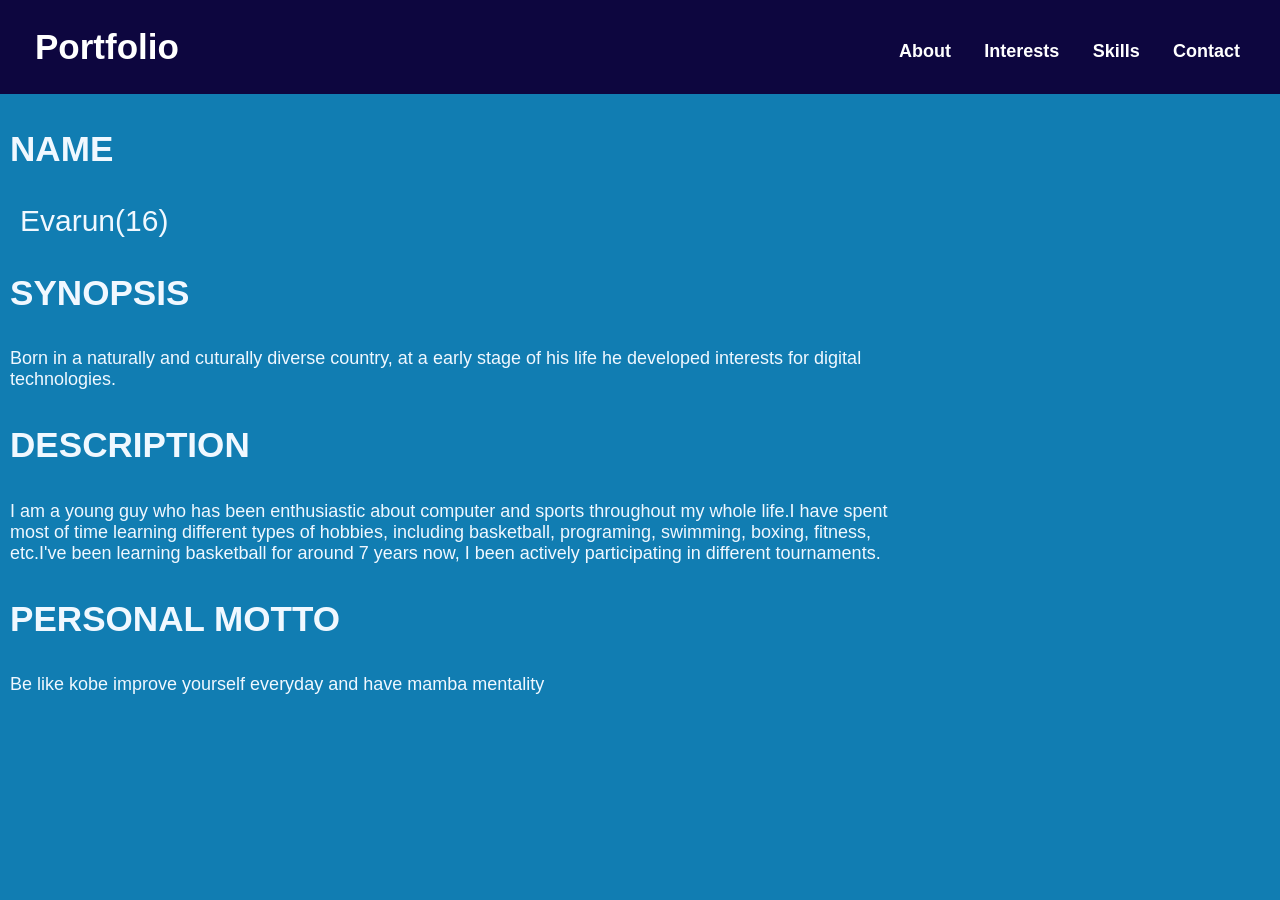
<file: index.html>
<!DOCTYPE html>
<html lang="en">
<head>
    <meta charset="UTF-8">
    <meta name="viewport" content="width=device-width, initial-scale=1.0">
    <title>Evarun's Portfolio</title>
    <link rel="stylesheet" href="style.css">
    <style>
        div{
            color: aliceblue;
            font-size: 30px;
            font: bold;
            font-family: "Roboto", sans-serif;
            padding-left: 10px ;
        }
        .container {
            display: flex;
            align-items: center;
            gap: 20px;         
        }
        a{
            text-decoration: none;
            color: aqua;
            font-size: x-large;
        }
        a:hover{
            text-decoration: underline;
            color: red;
        }
    </style>
</head>
<body>
    <nav class="navbar">
		<div class="navdiv">
			<div class="logo">Portfolio</div>
			<ul>
				<li><a href="index.html">About</a></li>
				<li><a href="interests.html">Interests</a></li>
                <li><a href="skill.html">Skills</a></li>
				<li><a href="contact.html">Contact</a></li>
			</ul>
		</div>
	</nav>
    <div>
        <h3><u>NAME</u></h3>
        <p style="color: aliceblue;font-size:xx-large;">
        <div class="container">Evarun(16)</div>
        </p>
        <h3><u>SYNOPSIS</u></h3>
        <p>Born in a naturally and cuturally diverse country, at a early stage of his life he developed interests for digital technologies.</p>
        <h3><u>DESCRIPTION</u></h3>
        <p>
            I am a young guy who has been enthusiastic about computer and sports throughout my whole life.I have spent most of time learning different types of hobbies, including basketball, programing, swimming, boxing, fitness, etc.I've been learning basketball for around 7 years now, I been actively participating in different tournaments.        </p>
        <h3><u>PERSONAL MOTTO</u></h3>
        <p>Be like kobe improve yourself everyday and have mamba mentality</p>
    </div>
</body>
</html>
</file>
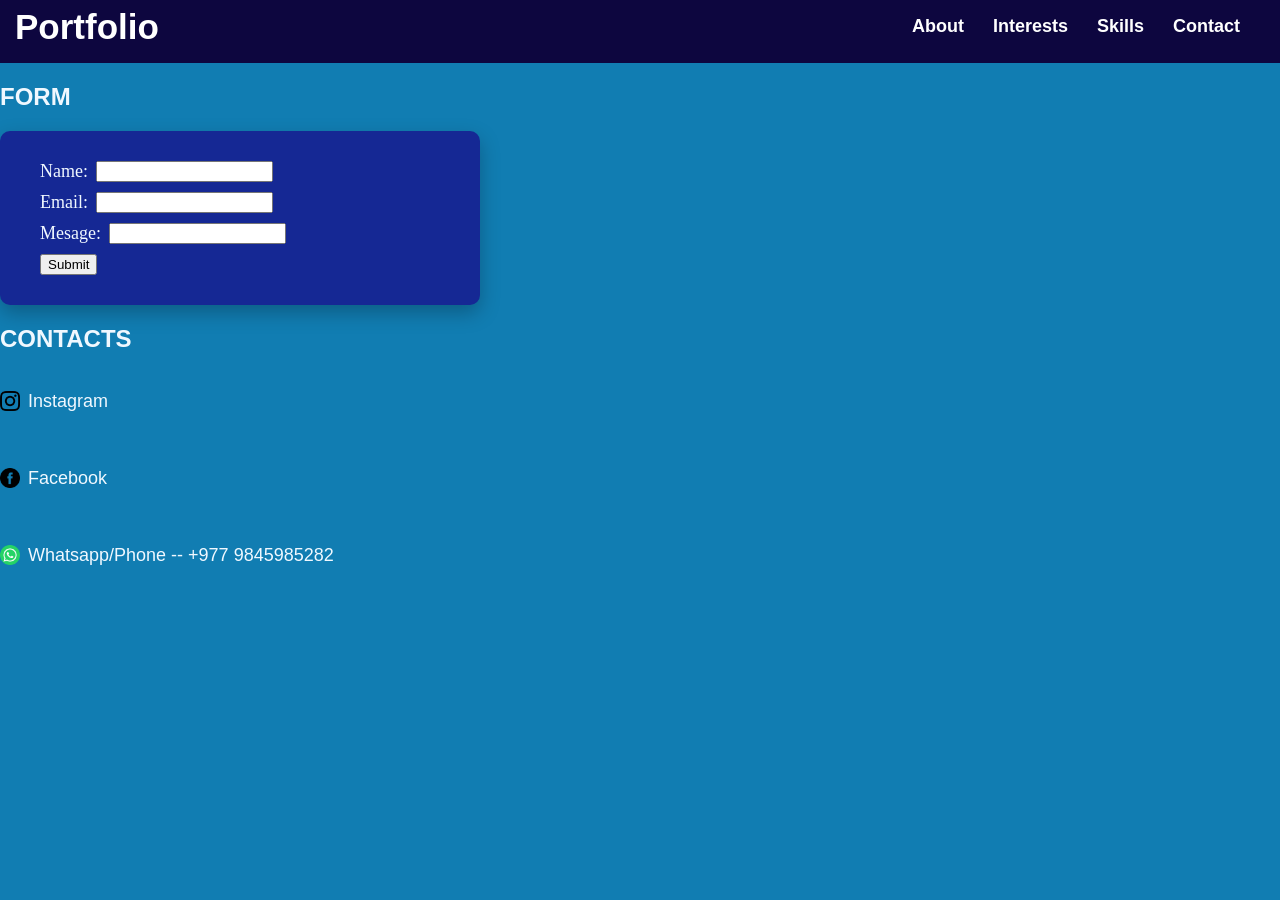
<file: contact.html>
<!DOCTYPE html>
<html lang="en">
<head>
    <meta charset="UTF-8">
    <meta name="viewport" content="width=device-width, initial-scale=1.0">
    <title>Socials</title>
    <link rel="stylesheet" href="style.css">
    <style>
        div{
            display: flex;
            align-items: center;   
            gap: 8px;            
            margin-bottom: 10px;
            text-decoration: none;
            color:aliceblue;

        }
          .form-container {
            background-color:#152894;       
            padding: 30px 40px;           
            border-radius: 10px;           
            box-shadow: 0 8px 20px rgba(0,0,0,0.25); 
            max-width: 400px;
            width: 100%;
        }
        label{
            font-size: large;
        }
        a{
            display: flex;
            align-items: center;   
            gap: 8px;            
            margin-bottom: 10px;
            text-decoration: none;
            color:aliceblue;
        }
    </style>
</head>
<body>
    <nav class="navbar">
		<div class="navdiv">
			<div class="logo">Portfolio</div>
			<ul>
				<li><a href="index.html">About</a></li>
				<li><a href="interests.html">Interests</a></li>
                <li><a href="skill.html">Skills</a></li>
				<li><a href="contact.html">Contact</a></li>
			</ul>
		</div>
	</nav>
    <h2>FORM</h2>
    <form action="submit" class="form-container">
       <div> <label for="Name">Name: </label> <input type="text"></div>
       <div><label for="Email">Email: </label><input type="text"></div>
       <div><label for="Message">Mesage:</label><input type="text"></div>
       <button type="submit">Submit</button>
    </form>
    <h2>CONTACTS</h2>
    <div><a href="https://www.instagram.com/evarun_05?igsh=MXI1NG94ZnJ1ZnIyZg==" ><img src="instagram.png" alt="instagram" height="20" width="20"><p>Instagram</p></a></div>
    <div><a href="https://www.facebook.com/share/1KZvbYN6YW/"><img src="facebook.png" alt="facebook" height="20" width="20"><p>Facebook</p></a></div>
    <div><img src="Whatsapp.png" alt="Whatsapp" height="20" width="20"><p>Whatsapp/Phone --  +977 9845985282</p></div>
    
</html>
</file>
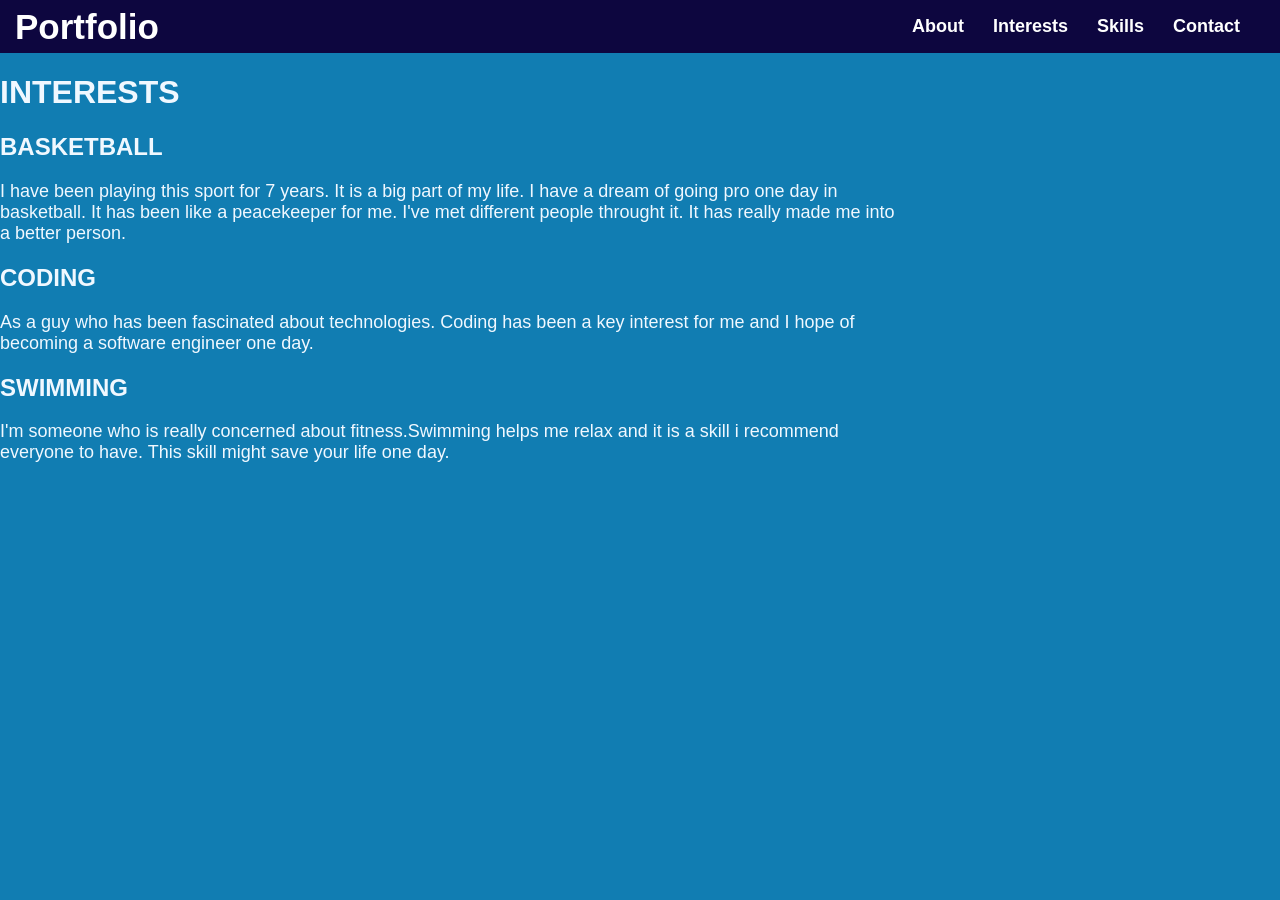
<file: interests.html>
<!DOCTYPE html>
<html lang="en">
<head>
    <meta charset="UTF-8">
    <meta name="viewport" content="width=device-width, initial-scale=1.0">
    <title>Interests</title>
    <link rel="stylesheet" href="style.css">
</head>
<body>
    <nav class="navbar">
		<div class="navdiv">
			<div class="logo">Portfolio</div>
			<ul>
				<li><a href="index.html">About</a></li>
				<li><a href="interests.html">Interests</a></li>
                <li><a href="skill.html">Skills</a></li>
				<li><a href="contact.html">Contact</a></li>
			</ul>
		</div>
	</nav>
    <H1>INTERESTS</H1>
    <H2><u>BASKETBALL</u></H2>
    <p>
        I have been playing this sport for 7 years. It is a big part of my life. I have a dream of going pro one day in basketball. It has been like a peacekeeper for me. I've met different people throught it. It has really made me into a better person.
    </p>
     <H2><u>CODING</u></H2>
    <p>
    As a guy who has been fascinated about technologies. Coding has been a key interest for me and I hope of becoming a software engineer one day.
    </p>
     <H2><u>SWIMMING</u></H2>
    <p>
    I'm someone who is really concerned about fitness.Swimming helps me relax and it is a skill i recommend everyone to have. This skill might save your life one day.
    </p>
</body>
</html>
</file>
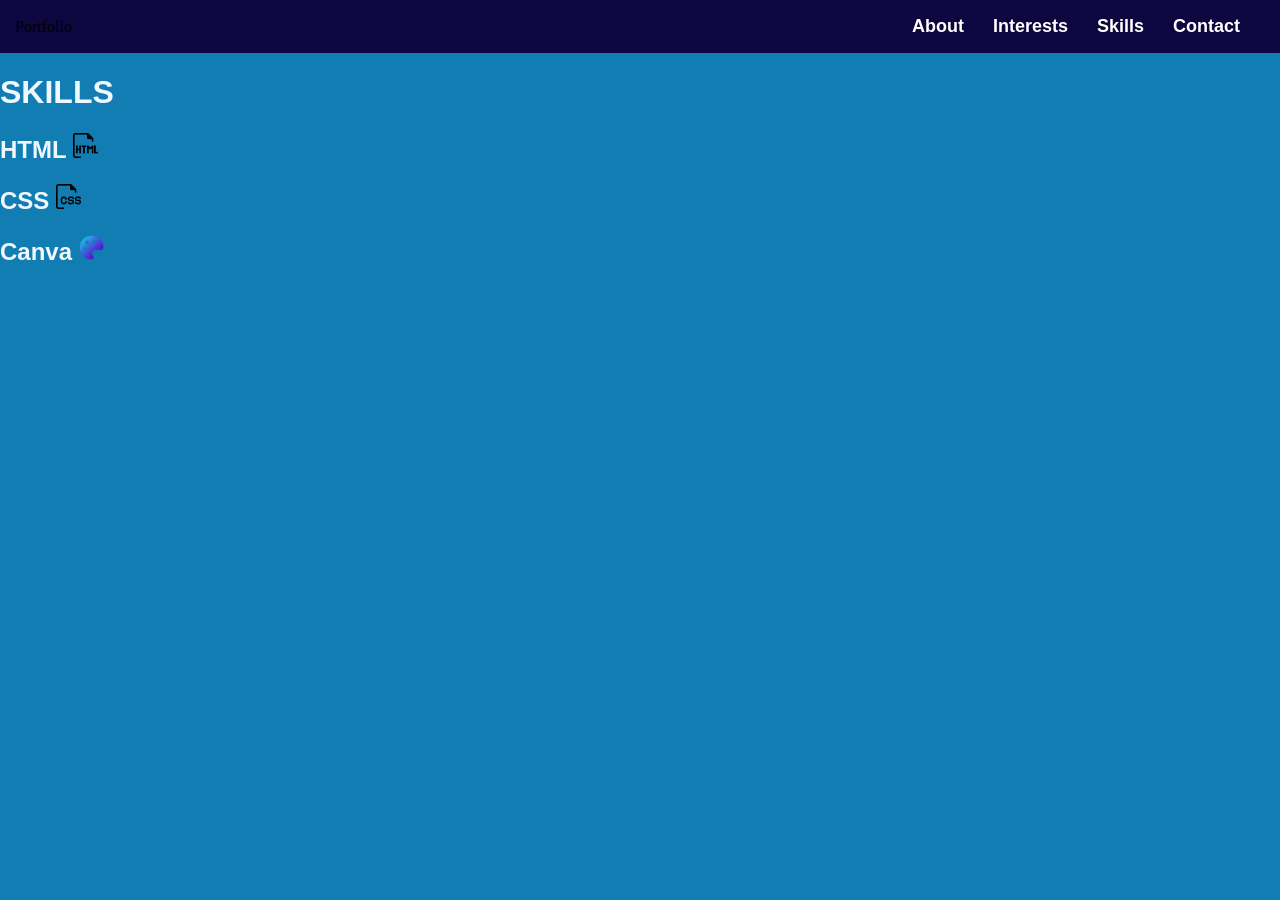
<file: skill.html>
<!DOCTYPE html>
<html lang="en">
<head>
    <meta charset="UTF-8">
    <meta name="viewport" content="width=device-width, initial-scale=1.0">
    <title>Skills</title>
    <link rel="stylesheet" href="style.css">
</head>
<body>
    <nav class="navbar">
		<div class="navdiv">
			<div>Portfolio</div>
			<ul>
				<li><a href="index.html">About</a></li>
				<li><a href="interests.html">Interests</a></li>
                <li><a href="skill.html">Skills</a></li>
				<li><a href="contact.html">Contact</a></li>
			</ul>
		</div>
	</nav>
    <h1>SKILLS</h1>
    <div><h2>HTML <img src="HTML.png" alt="html" height="25" width="25"></h2></div>
    <div><h2>CSS <img src="CSS.png" alt="CSS" height="25" width="25"></h2></div>
    <div><h2>Canva <img src="Canva.png" alt="Canva" height="25" width="25"></h2></div>
</body>
</html>
</file>
<file: style.css>
body{
    background-color: #117db2;
    text-align: left;
    padding-top: 0%;
    padding-bottom: 0%;
    margin: 0%;
    }
    h1{
       color: aliceblue;
       font-family: "Lato", sans-serif;
    }
    h2{
        color: aliceblue;
        font-family: "Lato", sans-serif;
    }
    h3{
        color: aliceblue;
        font-family: "Lato", sans-serif;
    }
    p{
        color: aliceblue;
        font-family: "Roboto", sans-serif;
        font-size: large;
        height: 50;
        width: 900px;
    }
*{
	text-decoration: none;
}
.navbar{
	background: rgb(13, 6, 63);
    font-family: Lato;
    padding-right: 15px;
    padding-left: 15px;
}
.navdiv{
	display: flex; 
    align-items: center; 
    justify-content: space-between;
}
.logo{
    font-family:"Lato", sans-serif;
	font-size: 35px; 
    font-weight: 600; 
    color: white;
}
li{
    font-family:"Lato", sans-serif;
	list-style: none; 
    display: inline-block;
}
li a{
	color: white; 
    font-size: 18px; 
    font-weight: bold; 
    margin-right: 25px;
}
</file>
